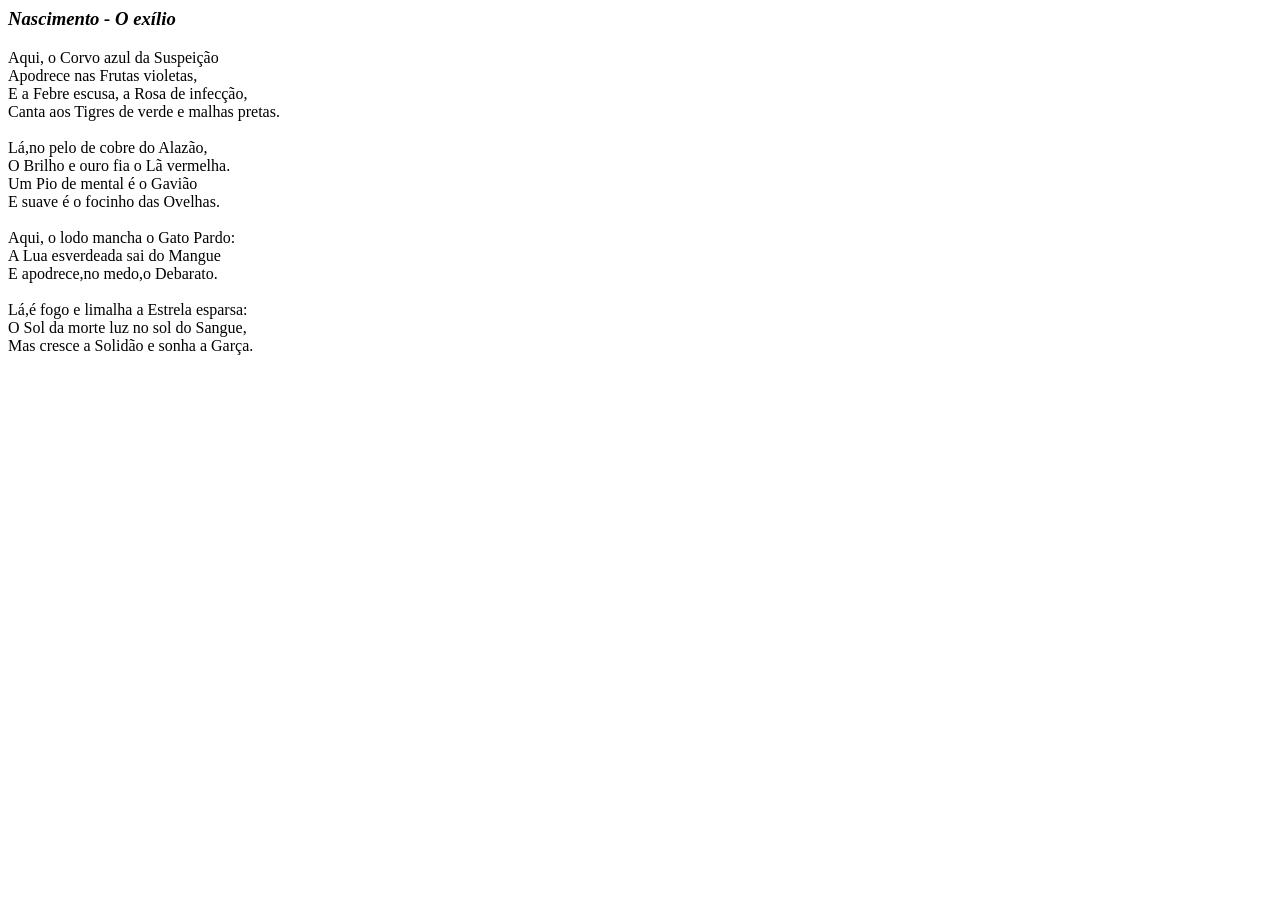
<file: lista_exercício_1/exercício_2.html>
<html>
     <head>
          <title>exercício 2</title>
     </head>
     <body>
      <i>
    <h3>
<p>
<strong>Nascimento - O ex&iacutelio</strong>
</p>
</h3>

    </i>

        Aqui, o Corvo azul da Suspeição<br>
        Apodrece nas Frutas violetas,<br>
        E a Febre escusa, a Rosa de infecção,<br>
        Canta aos Tigres de verde e malhas pretas.<br>
  <br>
        Lá,no pelo de cobre do Alazão,<br>
        O Brilho e ouro fia o Lã vermelha.<br>
        Um Pio de mental é o Gavião<br>
        E suave é o focinho das Ovelhas.<br>
  <br>
        Aqui, o lodo mancha o Gato Pardo:<br>
        A Lua esverdeada sai do Mangue<br>
        E apodrece,no medo,o Debarato.<br>
  <br>
        Lá,é fogo e limalha a Estrela esparsa:<br>
        O Sol da morte luz no sol do Sangue,<br>
        Mas cresce a Solidão e sonha a Garça.

      </body>
   </html>
</file>
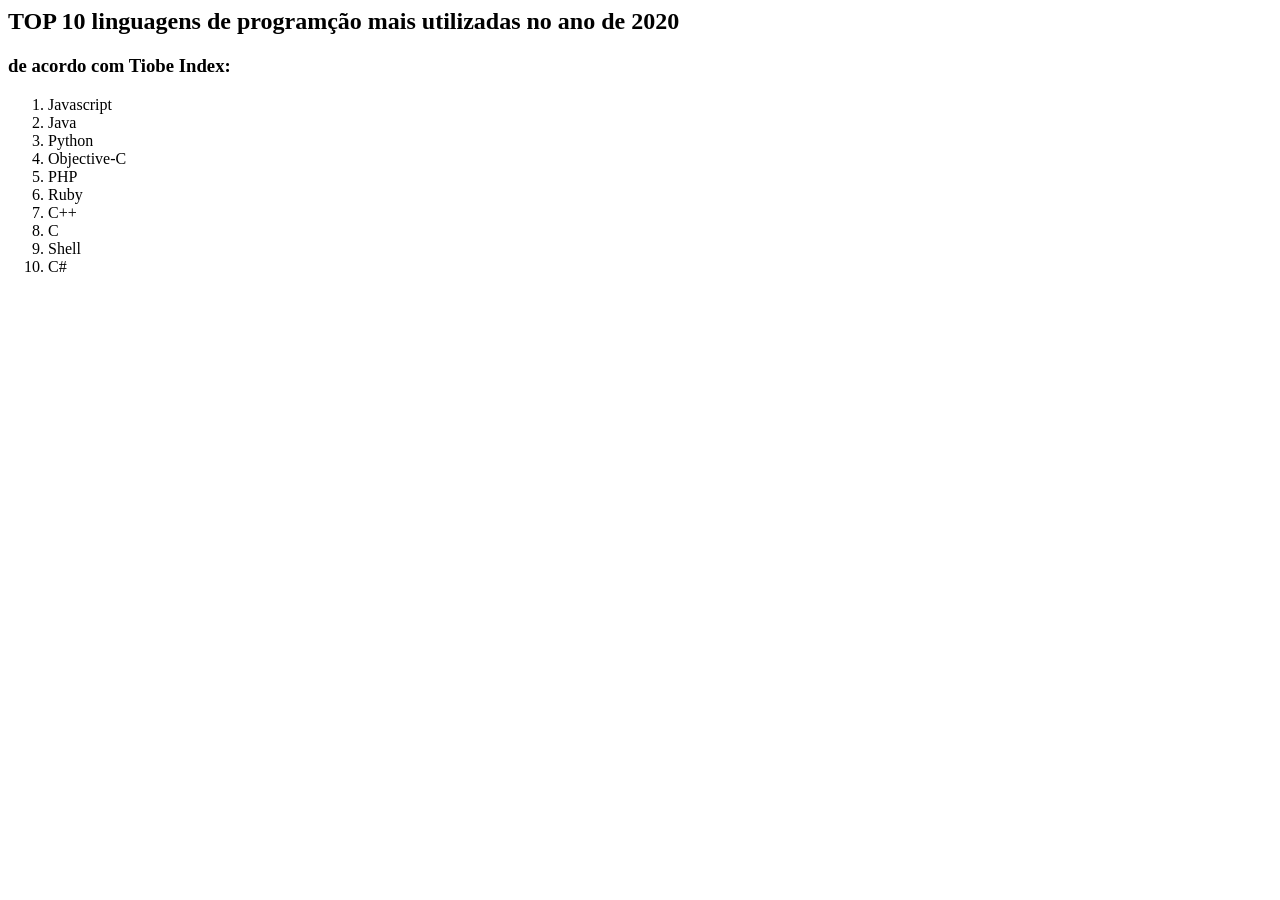
<file: lista_exercício_1/exercício_3.html>
<html>
     <head>
          <title>exercício 3</title>
     </head>
     <body>
     <h2>TOP 10 linguagens de programção mais utilizadas no ano de 2020</h2>
     <h3>de acordo com Tiobe Index:</h3>
  <ol>
     <li>Javascript</li>
     <li>Java</li>
     <li>Python</li>
     <li>Objective-C</li>
     <li>PHP</li>
     <li>Ruby</li>
     <li>C++</li>
     <li>C</li>
     <li>Shell</li>
     <li>C#</li>
  </ol>
</file>
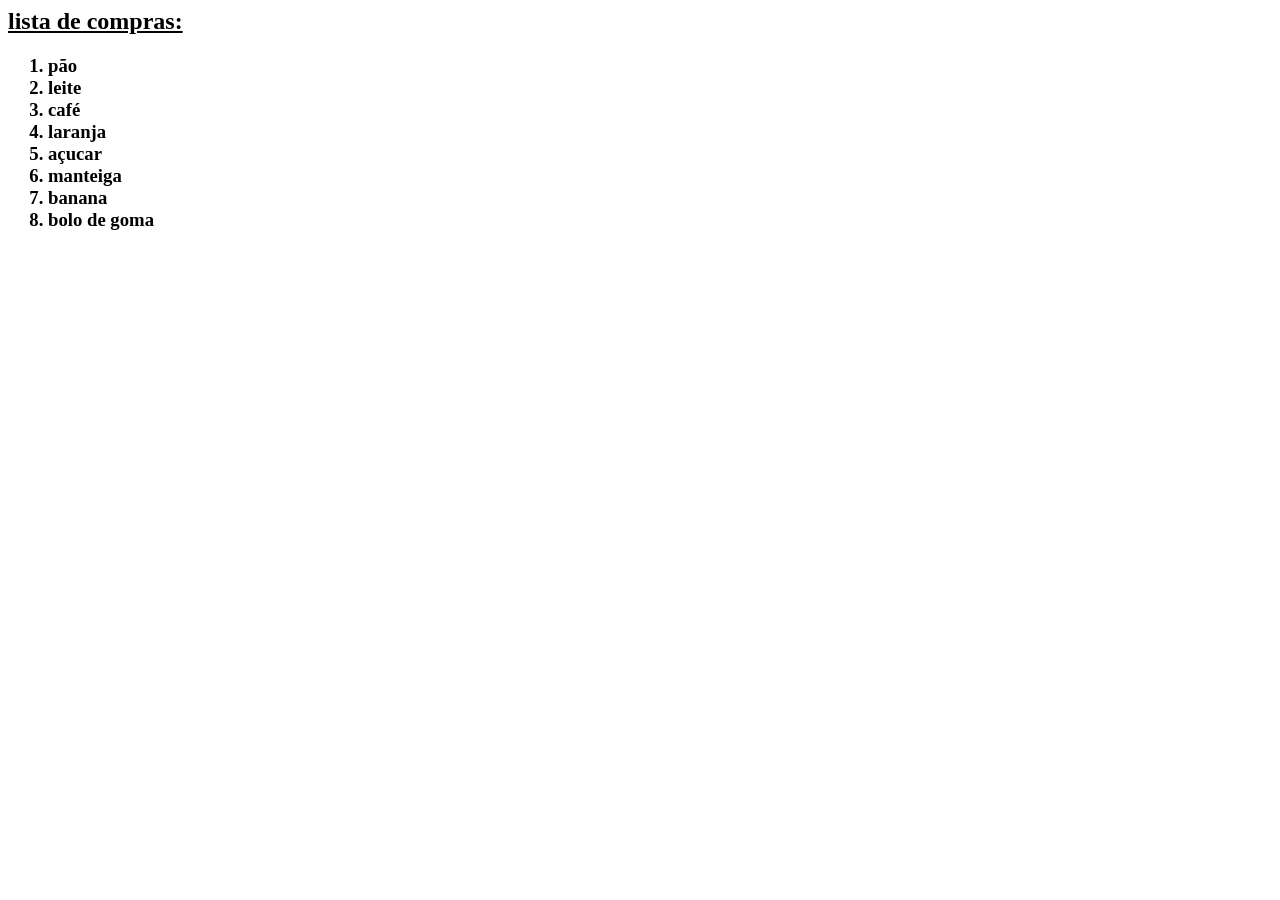
<file: lista_exercício_1/exercício_4.html>
<html>
     <head>
          <title>exercicio 4</title>
     </head>
     <body>
     <h2><u>lista de compras:</u></h2>
     <ol>
    <h3><li>pão
     <li>leite
     <li>café
     <li>laranja
     <li>açucar
     <li>manteiga
     <li>banana
     <li>bolo de goma</h3>
     </ol>
</file>
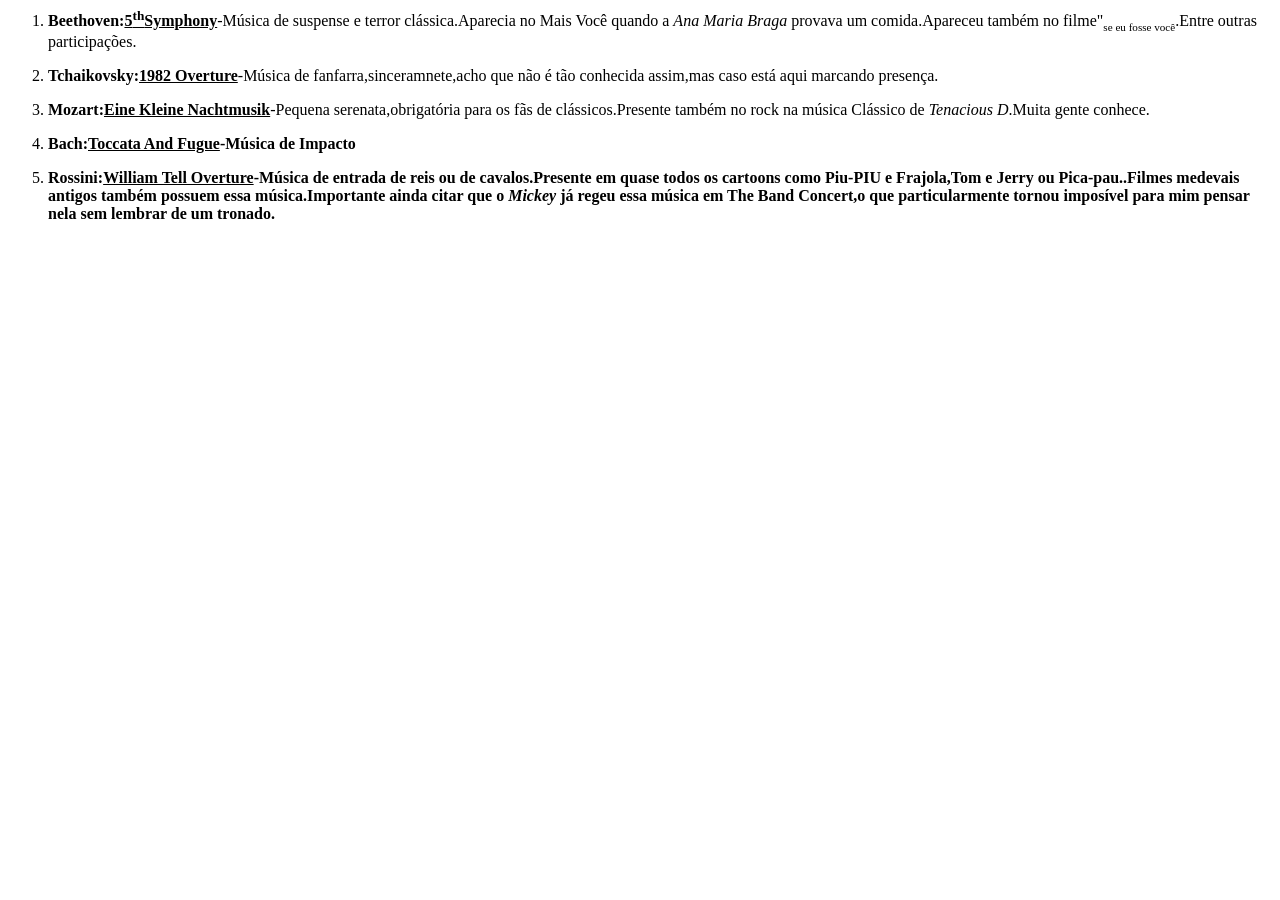
<file: lista_exercício_1/exercício_5.html>
<html>
     <head>
          <title>exercicio 5</title>
     </head>
     <body>
      <ol>
      <li>
    <p><strong>Beethoven:<u>5<sup>th</sup>Symphony</strong></U>-Música de suspense e terror clássica.Aparecia no Mais Voc&ecirc; quando a <i>Ana Maria Braga</i> provava um comida.Apareceu também no filme"<sub><small>se eu fosse você</small></sub>.Entre outras participações.
    </p>
      <li>
    <p><strong>Tchaikovsky:<u>1982 Overture</u></strong>-Música de fanfarra,sinceramnete,acho que não é tão conhecida assim,mas caso está aqui marcando presença.
    </p>
      <li>
    <p><strong>Mozart:<u>Eine Kleine Nachtmusik</u></strong>-Pequena serenata,obrigatória para os fãs de clássicos.Presente também no rock na música Clássico de <i>Tenacious D</i>.Muita gente conhece.
    </p>
      <li>
     <p><strong>Bach:<u>Toccata And Fugue</u>-Música de Impacto<presente em diversos filmes e até mesmo em desenho animado.
    </p>
    <li>
    <p><strong>Rossini:<u>William Tell Overture</u></strong>-Música de entrada de reis ou de cavalos.Presente em quase todos os cartoons como <strong>Piu-PIU e Frajola,Tom e Jerry ou Pica-pau.</strong>.Filmes medevais antigos também possuem essa música.Importante ainda citar que o <i>Mickey</i> já regeu essa música em The Band Concert,o que particularmente tornou imposível para mim pensar nela sem lembrar de um tronado.
</file>
